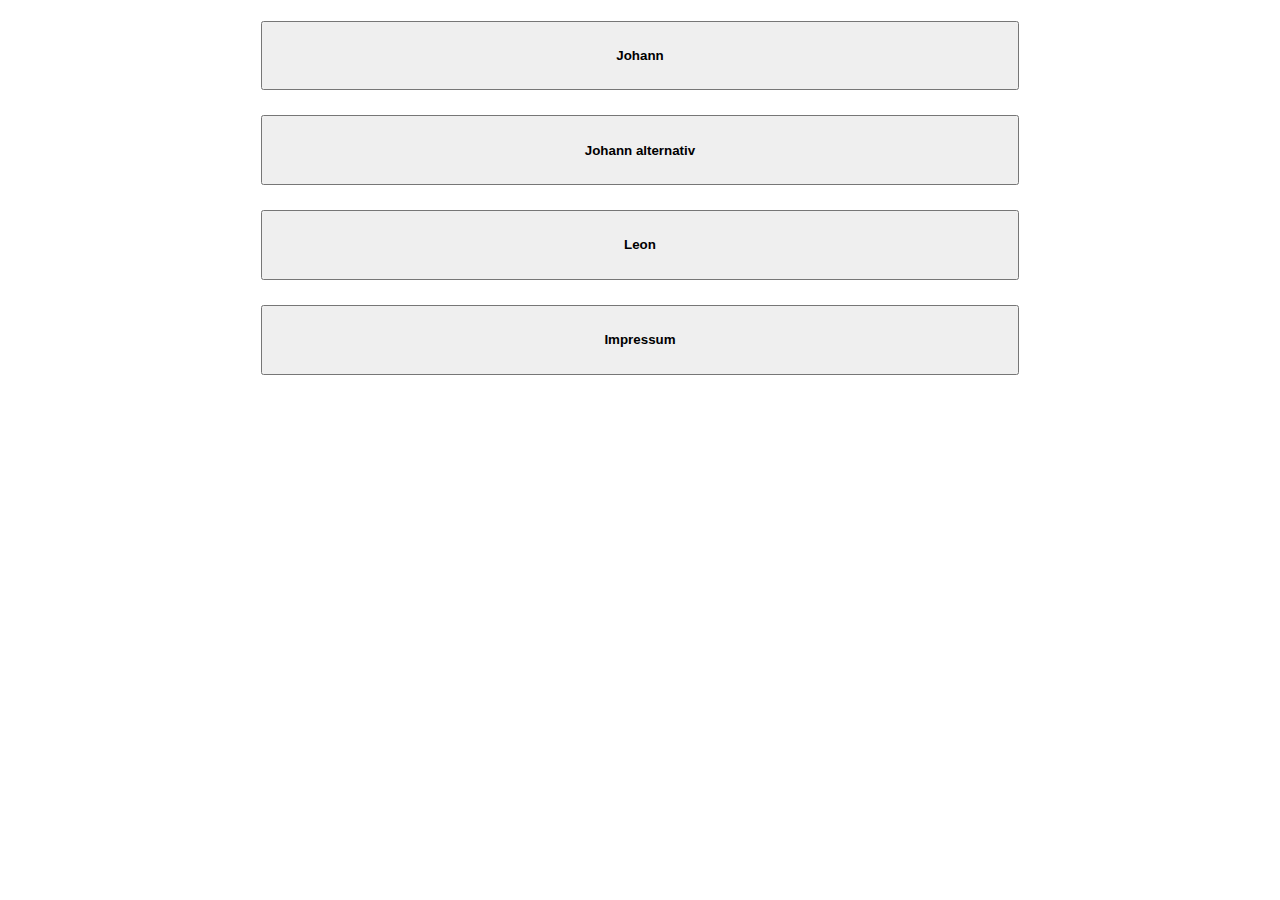
<file: index.html>
<!doctype html>
<html>
    <head>
        <title>
            The Keller Society
        </title>
        <meta charset="utf-8">
        <link rel="stylesheet" href="style.css">
    </head>
    <body>
        <nav>
            <button onclick="window.location.href='theGoodLookingKellerSociety/johann/johann.html'">Johann</button>
            <button onclick="window.location.href='theKellerSociety/johann/johann.html'">Johann alternativ</button>
            <br>
            <button onclick="window.location.href='theGoodLookingKellerSociety/leon/schlelon.html'">Leon</button>
            <br>
            <button onclick="window.location.href='theGoodLookingKellerSociety/impressum.html'">Impressum</button>
        </nav>
    </body>
</html>
</file>
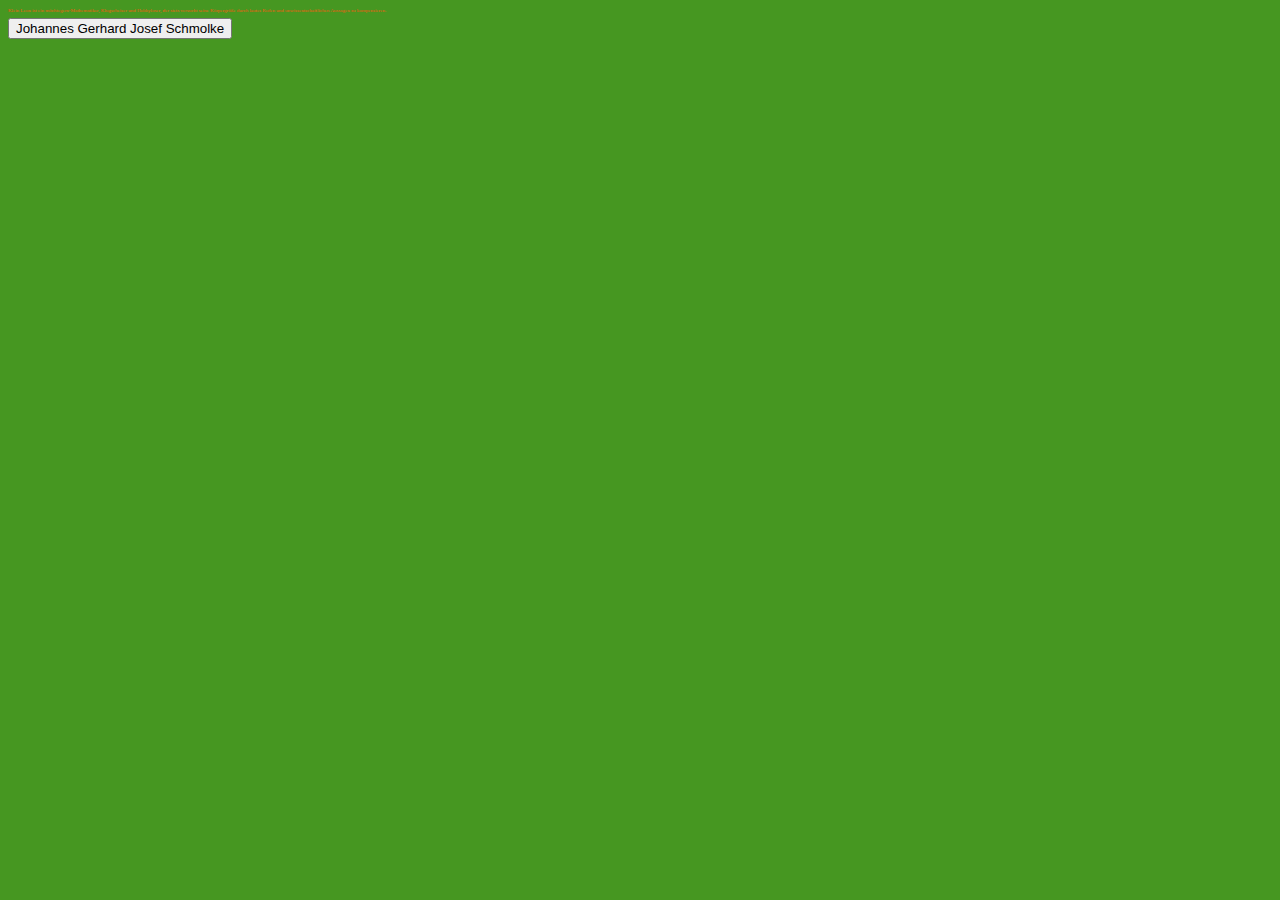
<file: theGoodLookingKellerSociety/leon/schlelon.html>
<!DOCTYPE html>
<html>
    <head>
        <meta charset="utf-8">
        <title>Klein-Schlelon Rus</title>
        <link rel="stylesheet" href="style.css">
    </head>
    <body>
        <P>Klein Leon ist ein möchtegern-Mathematiker, Klugscheiser und Hobbyloser, der stets versucht seine Körpergröße durch 
            lautes Reden und unwissentschaftlichen Aussagen zu kompensieren.</P>
            <nav>
                <button onclick="window.location.href='../johann/johann.html'">Johannes Gerhard Josef Schmolke</button>
            </nav>
    </body>
</html>
</file>
<file: style.css>
body {
    font-size: 50px;
    text-align: center;
}

button {
    font-weight: bold;
    width: 60%;
    height: 20%;
    margin: 1%;
    padding: 2%;
}
</file>
<file: theGoodLookingKellerSociety/leon/style.css>
body {
    background-color: #469721;
    color: #f15710;
    font-family: 'Comic Sans MS';
}

p {
    font-size: 5px;
}
</file>
